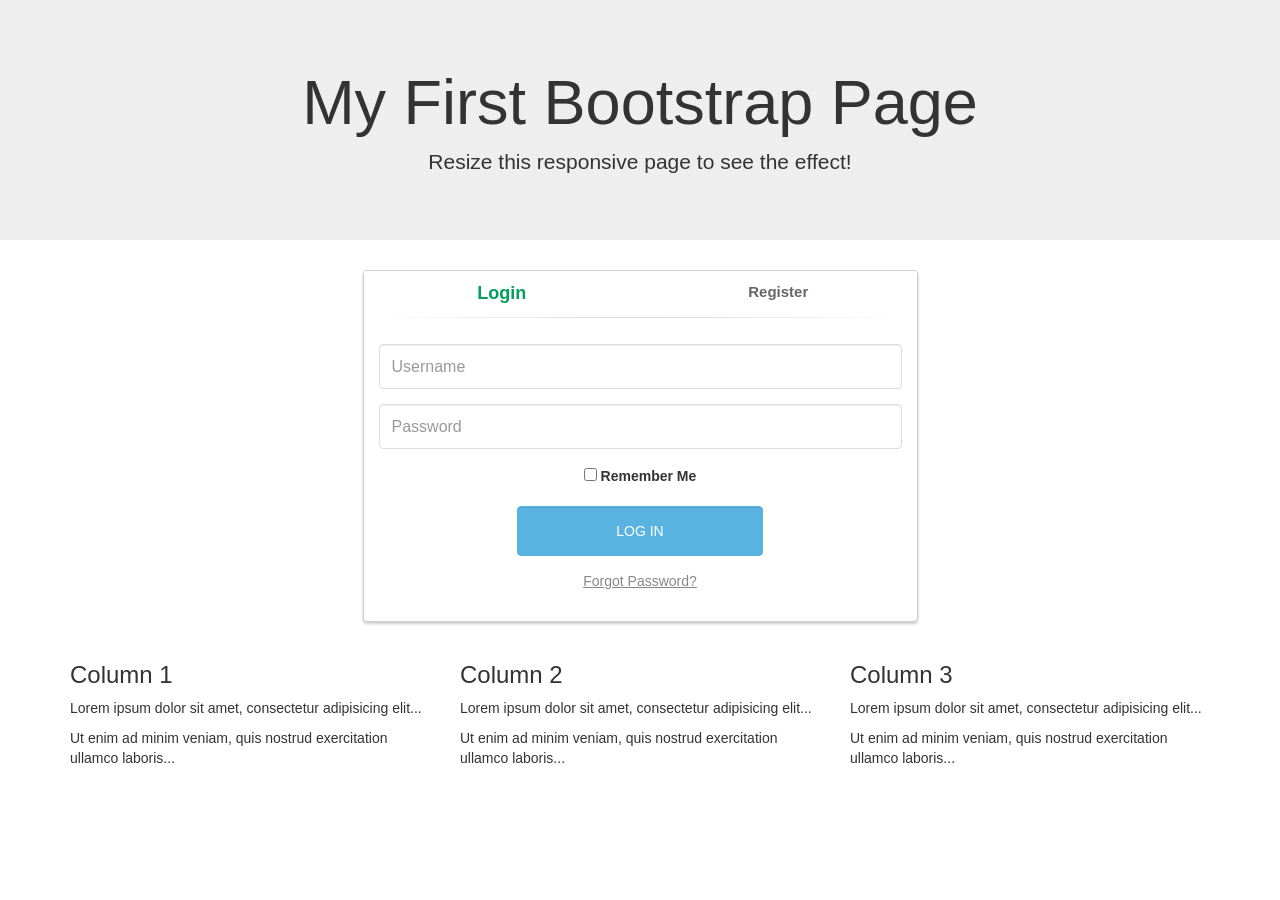
<file: ils/index.html>
<!DOCTYPE html>
<html lang="en">
<head>
  <title>Bootstrap Example</title>
  <meta charset="utf-8">
  <meta name="viewport" content="width=device-width, initial-scale=1">
  <link rel="stylesheet" href="https://maxcdn.bootstrapcdn.com/bootstrap/3.3.7/css/bootstrap.min.css">
  <link rel="stylesheet" href="css.css">
  <script src="https://ajax.googleapis.com/ajax/libs/jquery/3.2.1/jquery.min.js"></script>
  <script src="login.js"></script>
  <script src="https://maxcdn.bootstrapcdn.com/bootstrap/3.3.7/js/bootstrap.min.js"></script>
</head>
<body>

<div class="jumbotron text-center">
  <h1>My First Bootstrap Page</h1>
  <p>Resize this responsive page to see the effect!</p> 
</div>

<div class="container">
        <div class="row">
      <div class="col-md-6 col-md-offset-3">
        <div class="panel panel-login">
          <div class="panel-heading">
            <div class="row">
              <div class="col-xs-6">
                <a href="#" class="active" id="login-form-link">Login</a>
              </div>
              <div class="col-xs-6">
                <a href="#" id="register-form-link">Register</a>
              </div>
            </div>
            <hr>
          </div>
          <div class="panel-body">
            <div class="row">
              <div class="col-lg-12">
                <form id="login-form" action="#" method="post" role="form" style="display: block;">
                  <div class="form-group">
                    <input type="text" name="username" id="username" tabindex="1" class="form-control" placeholder="Username" value="">
                  </div>
                  <div class="form-group">
                    <input type="password" name="password" id="password" tabindex="2" class="form-control" placeholder="Password">
                  </div>
                  <div class="form-group text-center">
                    <input type="checkbox" tabindex="3" class="" name="remember" id="remember">
                    <label for="remember"> Remember Me</label>
                  </div>
                  <div class="form-group">
                    <div class="row">
                      <div class="col-sm-6 col-sm-offset-3">
                        <input type="submit" name="login-submit" id="login-submit" tabindex="4" class="form-control btn btn-login" value="Log In">
                      </div>
                    </div>
                  </div>
                  <div class="form-group">
                    <div class="row">
                      <div class="col-lg-12">
                        <div class="text-center">
                          <a href="http://phpoll.com/recover" tabindex="5" class="forgot-password">Forgot Password?</a>
                        </div>
                      </div>
                    </div>
                  </div>
                </form>
                <form id="register-form" action="#" method="post" role="form" style="display: none;">
                  <div class="form-group">
                    <input type="text" name="username" id="username" tabindex="1" class="form-control" placeholder="Username" value="">
                  </div>
                  <div class="form-group">
                    <input type="email" name="email" id="email" tabindex="1" class="form-control" placeholder="Email Address" value="">
                  </div>
                  <div class="form-group">
                    <input type="text" name="company" id="company" tabindex="1" class="form-control" placeholder="Company Name" value="">
                  </div>
                  
                  <div class="form-group">
                    <input type="password" name="password" id="password" tabindex="2" class="form-control" placeholder="Password">
                  </div>
                  <div class="form-group">
                    <input type="password" name="confirm-password" id="confirm-password" tabindex="2" class="form-control" placeholder="Confirm Password">
                  </div>
                  <div class="form-group">
                    <div class="row">
                      <div class="col-sm-6 col-sm-offset-3">
                        <input type="submit" name="register-submit" id="register-submit" tabindex="4" class="form-control btn btn-register" value="Register Now">
                      </div>
                    </div>
                  </div>
                </form>
              </div>
            </div>
          </div>
        </div>
      </div>
    </div>
  </div>
  
<div class="container">
  <div class="row">
    <div class="col-sm-4">
      <h3>Column 1</h3>
      <p>Lorem ipsum dolor sit amet, consectetur adipisicing elit...</p>
      <p>Ut enim ad minim veniam, quis nostrud exercitation ullamco laboris...</p>
    </div>
    <div class="col-sm-4">
      <h3>Column 2</h3>
      <p>Lorem ipsum dolor sit amet, consectetur adipisicing elit...</p>
      <p>Ut enim ad minim veniam, quis nostrud exercitation ullamco laboris...</p>
    </div>
    <div class="col-sm-4">
      <h3>Column 3</h3>        
      <p>Lorem ipsum dolor sit amet, consectetur adipisicing elit...</p>
      <p>Ut enim ad minim veniam, quis nostrud exercitation ullamco laboris...</p>
    </div>
  </div>
</div>

</body>
</html>
</file>
<file: ils/css.css>
See full history
Today at 2:38 PM
<!DOCTYPE html>
<html lang="en">
<head>
  <title>Bootstrap Example</title>
  <meta charset="utf-8">
  <meta name="viewport" content="width=device-width, initial-scale=1">
  <link rel="stylesheet" href="https://maxcdn.bootstrapcdn.com/bootstrap/3.3.7/css/bootstrap.min.css">
  <link rel="stylesheet" href="css.css">
  <script src="https://ajax.googleapis.com/ajax/libs/jquery/3.2.1/jquery.min.js"></script>
  <script src="login.js"></script>
  <script src="https://maxcdn.bootstrapcdn.com/bootstrap/3.3.7/js/bootstrap.min.js"></script>
</head>
<body>

<div class="jumbotron text-center">
  <h1>My First Bootstrap Page</h1>
  <p>Resize this responsive page to see the effect!</p> 
</div>

<div class="container">
        <div class="row">
      <div class="col-md-6 col-md-offset-3">
        <div class="panel panel-login">
          <div class="panel-heading">
            <div class="row">
              <div class="col-xs-6">
                <a href="#" class="active" id="login-form-link">Login</a>
              </div>
              <div class="col-xs-6">
                <a href="#" id="register-form-link">Register</a>
              </div>
            </div>
            <hr>
          </div>
          <div class="panel-body">
            <div class="row">
              <div class="col-lg-12">
                <form id="login-form" action="#" method="post" role="form" style="display: block;">
                  <div class="form-group">
                    <input type="text" name="username" id="username" tabindex="1" class="form-control" placeholder="Username" value="">
                  </div>
                  <div class="form-group">
                    <input type="password" name="password" id="password" tabindex="2" class="form-control" placeholder="Password">
                  </div>
                  <div class="form-group text-center">
                    <input type="checkbox" tabindex="3" class="" name="remember" id="remember">
                    <label for="remember"> Remember Me</label>
                  </div>
                  <div class="form-group">
                    <div class="row">
                      <div class="col-sm-6 col-sm-offset-3">
                        <input type="submit" name="login-submit" id="login-submit" tabindex="4" class="form-control btn btn-login" value="Log In">
                      </div>
                    </div>
                  </div>
                  <div class="form-group">
                    <div class="row">
                      <div class="col-lg-12">
                        <div class="text-center">
                          <a href="http://phpoll.com/recover" tabindex="5" class="forgot-password">Forgot Password?</a>
                        </div>
                      </div>
                    </div>
                  </div>
                </form>
                <form id="register-form" action="#" method="post" role="form" style="display: none;">
                  <div class="form-group">
                    <input type="text" name="username" id="username" tabindex="1" class="form-control" placeholder="Username" value="">
                  </div>
                  <div class="form-group">
                    <input type="email" name="email" id="email" tabindex="1" class="form-control" placeholder="Email Address" value="">
                  </div>
                  <div class="form-group">
                    <input type="password" name="password" id="password" tabindex="2" class="form-control" placeholder="Password">
                  </div>
                  <div class="form-group">
                    <input type="password" name="confirm-password" id="confirm-password" tabindex="2" class="form-control" placeholder="Confirm Password">
                  </div>
                  <div class="form-group">
                    <div class="row">
                      <div class="col-sm-6 col-sm-offset-3">
                        <input type="submit" name="register-submit" id="register-submit" tabindex="4" class="form-control btn btn-register" value="Register Now">
                      </div>
                    </div>
                  </div>
                </form>
              </div>
            </div>
          </div>
        </div>
      </div>
    </div>
  </div>
  
<div class="container">
  <div class="row">
    <div class="col-sm-4">
      <h3>Column 1</h3>
      <p>Lorem ipsum dolor sit amet, consectetur adipisicing elit...</p>
      <p>Ut enim ad minim veniam, quis nostrud exercitation ullamco laboris...</p>
    </div>
    <div class="col-sm-4">
      <h3>Column 2</h3>
      <p>Lorem ipsum dolor sit amet, consectetur adipisicing elit...</p>
      <p>Ut enim ad minim veniam, quis nostrud exercitation ullamco laboris...</p>
    </div>
    <div class="col-sm-4">
      <h3>Column 3</h3>        
      <p>Lorem ipsum dolor sit amet, consectetur adipisicing elit...</p>
      <p>Ut enim ad minim veniam, quis nostrud exercitation ullamco laboris...</p>
    </div>
  </div>
</div>

</body>
</html>
body {
    padding-top: 90px;
}
.panel-login {
    border-color: #ccc;
	-webkit-box-shadow: 0px 2px 3px 0px rgba(0,0,0,0.2);
	-moz-box-shadow: 0px 2px 3px 0px rgba(0,0,0,0.2);
	box-shadow: 0px 2px 3px 0px rgba(0,0,0,0.2);
}
.panel-login>.panel-heading {
	color: #00415d;
	background-color: #fff;
	border-color: #fff;
	text-align:center;
}
.panel-login>.panel-heading a{
	text-decoration: none;
	color: #666;
	font-weight: bold;
	font-size: 15px;
	-webkit-transition: all 0.1s linear;
	-moz-transition: all 0.1s linear;
	transition: all 0.1s linear;
}
.panel-login>.panel-heading a.active{
	color: #029f5b;
	font-size: 18px;
}
.panel-login>.panel-heading hr{
	margin-top: 10px;
	margin-bottom: 0px;
	clear: both;
	border: 0;
	height: 1px;
	background-image: -webkit-linear-gradient(left,rgba(0, 0, 0, 0),rgba(0, 0, 0, 0.15),rgba(0, 0, 0, 0));
	background-image: -moz-linear-gradient(left,rgba(0,0,0,0),rgba(0,0,0,0.15),rgba(0,0,0,0));
	background-image: -ms-linear-gradient(left,rgba(0,0,0,0),rgba(0,0,0,0.15),rgba(0,0,0,0));
	background-image: -o-linear-gradient(left,rgba(0,0,0,0),rgba(0,0,0,0.15),rgba(0,0,0,0));
}
.panel-login input[type="text"],.panel-login input[type="email"],.panel-login input[type="password"] {
	height: 45px;
	border: 1px solid #ddd;
	font-size: 16px;
	-webkit-transition: all 0.1s linear;
	-moz-transition: all 0.1s linear;
	transition: all 0.1s linear;
}
.panel-login input:hover,
.panel-login input:focus {
	outline:none;
	-webkit-box-shadow: none;
	-moz-box-shadow: none;
	box-shadow: none;
	border-color: #ccc;
}
.btn-login {
	background-color: #59B2E0;
	outline: none;
	color: #fff;
	font-size: 14px;
	height: auto;
	font-weight: normal;
	padding: 14px 0;
	text-transform: uppercase;
	border-color: #59B2E6;
}
.btn-login:hover,
.btn-login:focus {
	color: #fff;
	background-color: #53A3CD;
	border-color: #53A3CD;
}
.forgot-password {
	text-decoration: underline;
	color: #888;
}
.forgot-password:hover,
.forgot-password:focus {
	text-decoration: underline;
	color: #666;
}

.btn-register {
	background-color: #1CB94E;
	outline: none;
	color: #fff;
	font-size: 14px;
	height: auto;
	font-weight: normal;
	padding: 14px 0;
	text-transform: uppercase;
	border-color: #1CB94A;
}
.btn-register:hover,
.btn-register:focus {
	color: #fff;
	background-color: #1CA347;
	border-color: #1CA347;
}
</file>
